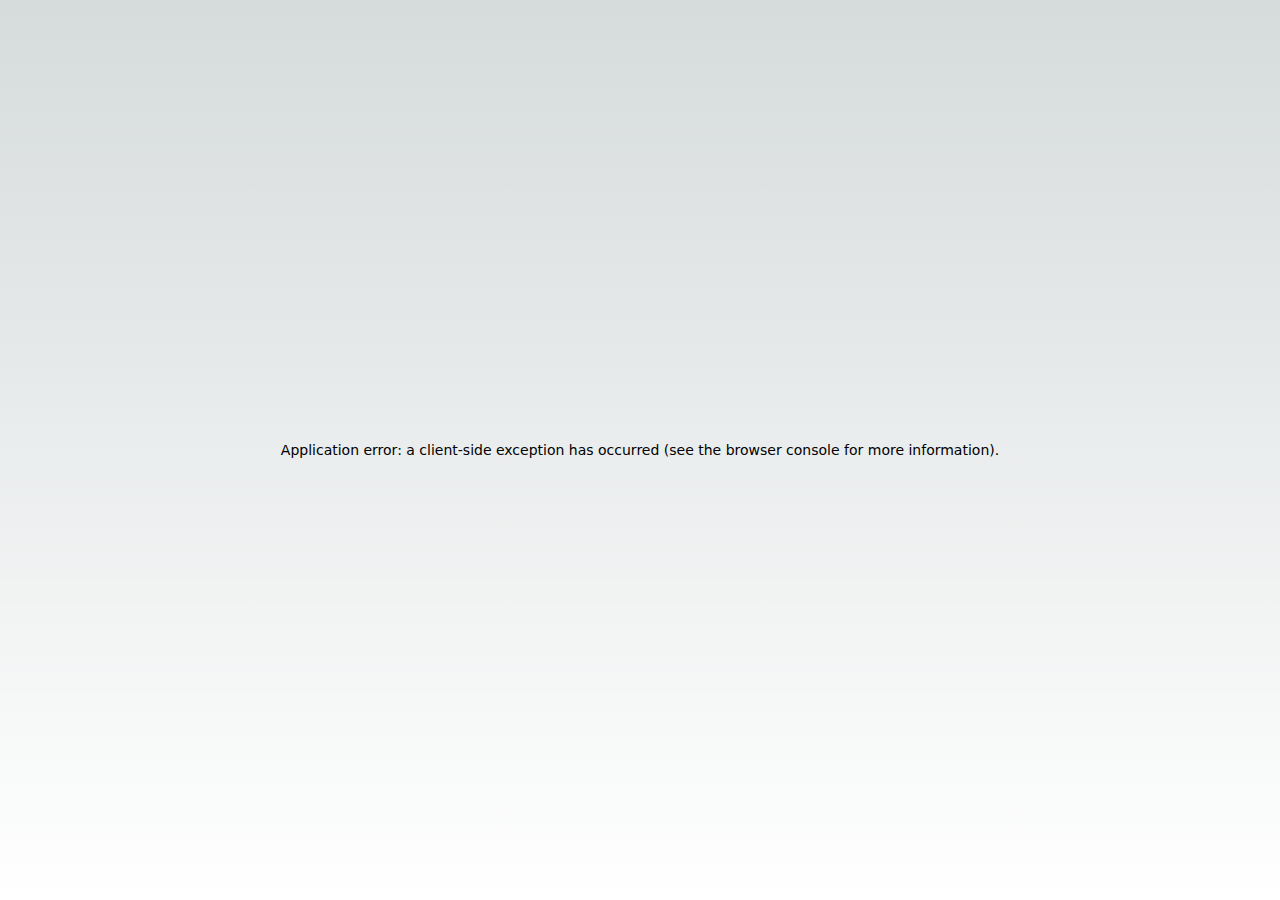
<file: index.html>
<!DOCTYPE html><html lang="en"><head><meta charSet="utf-8"/><meta name="viewport" content="width=device-width, initial-scale=1"/><link rel="preload" href="/_next/static/media/c9a5bc6a7c948fb0-s.p.woff2" as="font" crossorigin="" type="font/woff2"/><link rel="stylesheet" href="/_next/static/css/35e1e2589accf2ce.css" data-precedence="next"/><link rel="preload" as="script" fetchPriority="low" href="/_next/static/chunks/webpack-063a0dffec873b1b.js"/><script src="/_next/static/chunks/fd9d1056-ad73cf74b6ee4fd5.js" async=""></script><script src="/_next/static/chunks/23-8ed2d21169528521.js" async=""></script><script src="/_next/static/chunks/main-app-29b71633abe8e8b6.js" async=""></script><script src="/_next/static/chunks/aaea2bcf-8c52dc427aa76435.js" async=""></script><script src="/_next/static/chunks/9c8663ec-b3d1c6fb965fba57.js" async=""></script><script src="/_next/static/chunks/0497fc7d-e77a326cdd9d89ea.js" async=""></script><script src="/_next/static/chunks/854fec37-ecda2f3537c356e7.js" async=""></script><script src="/_next/static/chunks/995-a4fec76543b7dbb8.js" async=""></script><script src="/_next/static/chunks/967-7b8c956d6be0be42.js" async=""></script><script src="/_next/static/chunks/268-ccaa030f306559b4.js" async=""></script><script src="/_next/static/chunks/app/page-8cd03c579ffd55fb.js" async=""></script><script src="/_next/static/chunks/614-5e7b9218a6269600.js" async=""></script><script src="/_next/static/chunks/app/layout-f5a8f998711c5e38.js" async=""></script><link rel="preload" href="/_next/static/css/5d973d2cfb4fa6a5.css" as="style"/><link rel="icon" href="/favicon.ico" type="image/x-icon" sizes="256x256"/><meta name="next-size-adjust"/><script src="/_next/static/chunks/polyfills-78c92fac7aa8fdd8.js" noModule=""></script></head><body class="__className_aaf875"><script src="/_next/static/chunks/webpack-063a0dffec873b1b.js" async=""></script><script>(self.__next_f=self.__next_f||[]).push([0]);self.__next_f.push([2,null])</script><script>self.__next_f.push([1,"1:HL[\"/_next/static/media/c9a5bc6a7c948fb0-s.p.woff2\",\"font\",{\"crossOrigin\":\"\",\"type\":\"font/woff2\"}]\n2:HL[\"/_next/static/css/35e1e2589accf2ce.css\",\"style\"]\n3:HL[\"/_next/static/css/5d973d2cfb4fa6a5.css\",\"style\"]\n"])</script><script>self.__next_f.push([1,"4:I[95751,[],\"\"]\n6:I[66513,[],\"ClientPageRoot\"]\n7:I[18797,[\"218\",\"static/chunks/aaea2bcf-8c52dc427aa76435.js\",\"44\",\"static/chunks/9c8663ec-b3d1c6fb965fba57.js\",\"912\",\"static/chunks/0497fc7d-e77a326cdd9d89ea.js\",\"644\",\"static/chunks/854fec37-ecda2f3537c356e7.js\",\"995\",\"static/chunks/995-a4fec76543b7dbb8.js\",\"967\",\"static/chunks/967-7b8c956d6be0be42.js\",\"268\",\"static/chunks/268-ccaa030f306559b4.js\",\"931\",\"static/chunks/app/page-8cd03c579ffd55fb.js\"],\"default\"]\n8:I[84949,[\"218\",\"static/chunks/aaea2bcf-8c52dc427aa76435.js\",\"44\",\"static/chunks/9c8663ec-b3d1c6fb965fba57.js\",\"912\",\"static/chunks/0497fc7d-e77a326cdd9d89ea.js\",\"644\",\"static/chunks/854fec37-ecda2f3537c356e7.js\",\"995\",\"static/chunks/995-a4fec76543b7dbb8.js\",\"614\",\"static/chunks/614-5e7b9218a6269600.js\",\"268\",\"static/chunks/268-ccaa030f306559b4.js\",\"185\",\"static/chunks/app/layout-f5a8f998711c5e38.js\"],\"default\"]\n9:I[39275,[],\"\"]\na:I[61343,[],\"\"]\nd:I[76130,[],\"\"]\nb:{}\ne:[]\n"])</script><script>self.__next_f.push([1,"0:[[[\"$\",\"link\",\"0\",{\"rel\":\"stylesheet\",\"href\":\"/_next/static/css/35e1e2589accf2ce.css\",\"precedence\":\"next\",\"crossOrigin\":\"$undefined\"}]],[\"$\",\"$L4\",null,{\"buildId\":\"o_DzWym18g0J0ZjPTb0tN\",\"assetPrefix\":\"\",\"initialCanonicalUrl\":\"/\",\"initialTree\":[\"\",{\"children\":[\"__PAGE__\",{}]},\"$undefined\",\"$undefined\",true],\"initialSeedData\":[\"\",{\"children\":[\"__PAGE__\",{},[[\"$L5\",[\"$\",\"$L6\",null,{\"props\":{\"params\":{},\"searchParams\":{}},\"Component\":\"$7\"}]],null],null]},[[\"$\",\"$L8\",null,{\"children\":[\"$\",\"$L9\",null,{\"parallelRouterKey\":\"children\",\"segmentPath\":[\"children\"],\"error\":\"$undefined\",\"errorStyles\":\"$undefined\",\"errorScripts\":\"$undefined\",\"template\":[\"$\",\"$La\",null,{}],\"templateStyles\":\"$undefined\",\"templateScripts\":\"$undefined\",\"notFound\":[[\"$\",\"title\",null,{\"children\":\"404: This page could not be found.\"}],[\"$\",\"div\",null,{\"style\":{\"fontFamily\":\"system-ui,\\\"Segoe UI\\\",Roboto,Helvetica,Arial,sans-serif,\\\"Apple Color Emoji\\\",\\\"Segoe UI Emoji\\\"\",\"height\":\"100vh\",\"textAlign\":\"center\",\"display\":\"flex\",\"flexDirection\":\"column\",\"alignItems\":\"center\",\"justifyContent\":\"center\"},\"children\":[\"$\",\"div\",null,{\"children\":[[\"$\",\"style\",null,{\"dangerouslySetInnerHTML\":{\"__html\":\"body{color:#000;background:#fff;margin:0}.next-error-h1{border-right:1px solid rgba(0,0,0,.3)}@media (prefers-color-scheme:dark){body{color:#fff;background:#000}.next-error-h1{border-right:1px solid rgba(255,255,255,.3)}}\"}}],[\"$\",\"h1\",null,{\"className\":\"next-error-h1\",\"style\":{\"display\":\"inline-block\",\"margin\":\"0 20px 0 0\",\"padding\":\"0 23px 0 0\",\"fontSize\":24,\"fontWeight\":500,\"verticalAlign\":\"top\",\"lineHeight\":\"49px\"},\"children\":\"404\"}],[\"$\",\"div\",null,{\"style\":{\"display\":\"inline-block\"},\"children\":[\"$\",\"h2\",null,{\"style\":{\"fontSize\":14,\"fontWeight\":400,\"lineHeight\":\"49px\",\"margin\":0},\"children\":\"This page could not be found.\"}]}]]}]}]],\"notFoundStyles\":[],\"styles\":[[\"$\",\"link\",\"0\",{\"rel\":\"stylesheet\",\"href\":\"/_next/static/css/5d973d2cfb4fa6a5.css\",\"precedence\":\"next\",\"crossOrigin\":\"$undefined\"}]]}],\"params\":\"$b\"}],null],null],\"couldBeIntercepted\":false,\"initialHead\":[false,\"$Lc\"],\"globalErrorComponent\":\"$d\",\"missingSlots\":\"$We\"}]]\n"])</script><script>self.__next_f.push([1,"c:[[\"$\",\"meta\",\"0\",{\"name\":\"viewport\",\"content\":\"width=device-width, initial-scale=1\"}],[\"$\",\"meta\",\"1\",{\"charSet\":\"utf-8\"}],[\"$\",\"link\",\"2\",{\"rel\":\"icon\",\"href\":\"/favicon.ico\",\"type\":\"image/x-icon\",\"sizes\":\"256x256\"}],[\"$\",\"meta\",\"3\",{\"name\":\"next-size-adjust\"}]]\n5:null\n"])</script></body></html>
</file>
<file: _next/static/css/35e1e2589accf2ce.css>
@import url("https://fonts.googleapis.com/css2?family=Manrope:wght@400;500;600&display=swap");#near-wallet-selector-modal{--backdrop-bg:#26262630;--heading-color:#222;--text-color:#676767;--sidebar-border-color:#ededed;--selected-wallet-bg:#4f7cd1;--selected-wallet-bg-hover:transparent;--wallet-option-border-color:#a7a7a730;--wallet-option-bg-hover:#6494ee3d;--wallet-option-outline-color:#6494ee;--content-bg:#fafafa;--change-path-bg:#ededed;--home-button-bg:#ededed;--confirm-button-bg:#5f8afa;--confirm-button-bg-hover:#5aa6ff;--error:#db5555;--close-button-bg-color:#ededed;--close-button-fill-icon-color:#9f9f9f;--spinner-color:#676767;--bottom-section:#ececec;--mobile-text:#3e3e3e;--connected-green:#47e586;--gradient-dark-icon:radial-gradient(297.59% 179.46% at 91.67% -25%,#aec2ea 0%,#95d1e4 100%);--get-wallet-option-bg-color:#f8f9fa;--get-wallet-option-bg-color-hover:#6494ee3d;--get-wallet-option-border-color:#c1c1c1;--get-wallet-outline-color:#6494ee;--get-wallet-option-box-shadow:0px 2px 2px rgba(17,22,24,.04);--secondary-button-bg-color:#4f7cd129;--secondary-button-border-color:#4f7cd129;--secondary-button-text-color:#4f7cd1;--what-wallet-icon-color:#fff;--deprecated-icon-bg-color:#d7e2f7;--deprecated-icon-bg-color-selected:#4f7cd1}#near-wallet-selector-modal .dark-theme{--backdrop-bg:#26262630;--heading-color:#fff;--text-color:#c1c1c1;--sidebar-border-color:#313030;--selected-wallet-bg:#4f7cd1;--selected-wallet-bg-hover:#262626cc;--wallet-option-border-color:#a7a7a730;--wallet-option-bg-hover:#4f7cd13d;--wallet-option-outline-color:#4f7cd1;--content-bg:#232323;--change-path-bg:#161616;--home-button-bg:#313030;--confirm-button-bg:#5f8afa;--confirm-button-bg-hover:#5aa6ff;--error:#db5555;--close-button-bg-color:#313030;--close-button-fill-icon-color:#c1c1c1;--spinner-color:#fff;--bottom-section:#131313;--mobile-text:#c1c1c1;--connected-green:#47e586;--gradient-dark-icon:radial-gradient(124.37% 124.37% at 91.67% -25%,#112140 0%,#262b35 100%);--get-wallet-option-bg-color:#0000001f;--get-wallet-option-bg-color-hover:#4f7cd13d;--get-wallet-option-border-color:#313030;--get-wallet-outline-color:#4f7cd1;--get-wallet-option-box-shadow:0px 2px 2px rgba(17,22,24,.04);--secondary-button-bg-color:#4f7cd129;--secondary-button-border-color:#4f7cd1;--secondary-button-text-color:#fff;--what-wallet-icon-color:#568ffc;--deprecated-icon-bg-color:#2f394e;--deprecated-icon-bg-color-selected:#4f7cd1}@media (prefers-color-scheme:dark){#near-wallet-selector-modal{--backdrop-bg:#26262630;--heading-color:#fff;--text-color:#c1c1c1;--sidebar-border-color:#313030;--selected-wallet-bg:#4f7cd1;--selected-wallet-bg-hover:#262626cc;--wallet-option-border-color:#a7a7a730;--wallet-option-bg-hover:#4f7cd13d;--wallet-option-outline-color:#4f7cd1;--content-bg:#232323;--change-path-bg:#161616;--home-button-bg:#313030;--confirm-button-bg:#5f8afa;--confirm-button-bg-hover:#5aa6ff;--error:#db5555;--close-button-bg-color:#313030;--close-button-fill-icon-color:#c1c1c1;--spinner-color:#fff;--bottom-section:#131313;--mobile-text:#c1c1c1;--connected-green:#47e586;--gradient-dark-icon:radial-gradient(124.37% 124.37% at 91.67% -25%,#112140 0%,#262b35 100%);--get-wallet-option-bg-color:#0000001f;--get-wallet-option-bg-color-hover:#4f7cd13d;--get-wallet-option-border-color:#313030;--get-wallet-outline-color:#4f7cd1;--get-wallet-option-box-shadow:0px 2px 2px rgba(17,22,24,.04);--secondary-button-bg-color:#4f7cd129;--secondary-button-border-color:#4f7cd1;--secondary-button-text-color:#fff;--what-wallet-icon-color:#568ffc;--deprecated-icon-bg-color:#2f394e;--deprecated-icon-bg-color-selected:#4f7cd1}}.nws-modal-wrapper{position:fixed;top:0;bottom:0;left:0;right:0;opacity:0;visibility:hidden;color:var(--wallet-selector-text-color,var(--text-color));font-family:Manrope,sans-serif;font-weight:500;z-index:80;display:flex;justify-content:center;align-items:center}.nws-modal-wrapper .nws-modal-overlay{background:var(--wallet-selector-backdrop-bg,var(--backdrop-bg));height:100%;width:100%;position:absolute}.nws-modal-wrapper .nws-modal{background:var(--wallet-selector-content-bg,var(--content-bg));width:100%;max-width:812px;height:555px;border-radius:16px;position:absolute;left:50%;transform:translate(-50%);transition:visibility 0s linear 0s,opacity .25s 0s,transform .25s;background-color:var(--wallet-selector-content-bg,var(--content-bg));overflow-y:auto;font-size:16px;line-height:1.6;overflow:hidden;display:inline-flex}.nws-modal-wrapper .nws-modal *{box-sizing:border-box}.nws-modal-wrapper .nws-modal button{padding:.5em 1em;cursor:pointer;border:none}.nws-modal-wrapper .nws-modal .modal-left{width:35%;border-right:1px solid var(--wallet-selector-sidebar-border-color,var(--sidebar-border-color));padding:32px 24px;height:100%;overflow:auto}.nws-modal-wrapper .nws-modal .modal-left .modal-left-title h2{margin-top:0;margin-bottom:20px;font-size:18px;font-weight:700;color:var(--wallet-selector-heading-color,var(--heading-color))}.nws-modal-wrapper .nws-modal .modal-left::-webkit-scrollbar{width:10px}.nws-modal-wrapper .nws-modal .wallet-options-wrapper{margin-bottom:20px}.nws-modal-wrapper .nws-modal .wallet-options-wrapper .description{margin-top:0;margin-bottom:0}.nws-modal-wrapper .nws-modal .wallet-options-wrapper .options-list{margin:0;list-style-type:none;padding:0;display:grid;grid-template-columns:repeat(auto-fit,minmax(150px,1fr));grid-gap:10px;gap:10px}.single-wallet{display:flex;flex-wrap:nowrap;flex-direction:row;align-content:center;align-items:center;justify-content:space-between;width:100%;column-gap:24px;padding:12px;cursor:pointer}.single-wallet:focus-within{outline:var(--wallet-option-outline-color) solid 2px}.single-wallet .icon{height:48px;width:auto}.single-wallet .icon img{width:100%;height:auto;max-width:48px}.single-wallet .content{width:50%}.single-wallet .content .name{line-height:24px;color:#fff}.single-wallet .content .description,.single-wallet .content .name{font-family:inherit;font-style:normal;font-weight:700;font-size:14px}.single-wallet .content .description{line-height:150%}.single-wallet .button-get{margin-left:auto;margin-right:0}.nws-modal-wrapper .nws-modal .wallet-options-wrapper .options-list .single-wallet.sidebar{border-radius:8px;justify-content:flex-start;column-gap:12px;cursor:pointer}.nws-modal-wrapper .nws-modal .wallet-options-wrapper .options-list .single-wallet.sidebar:hover{background-color:var(--wallet-selector-wallet-option-bg-hover,var(--wallet-option-bg-hover))}.nws-modal-wrapper .nws-modal .wallet-options-wrapper .options-list .single-wallet.sidebar.selected-wallet{padding:12px;background-color:var(--wallet-selector-selected-wallet-bg,var(--selected-wallet-bg));outline:none}.nws-modal-wrapper .nws-modal .wallet-options-wrapper .options-list .single-wallet.sidebar.selected-wallet .content .title{color:#fff}.nws-modal-wrapper .nws-modal .wallet-options-wrapper .options-list .single-wallet.sidebar.deprecated-wallet .icon,.nws-modal-wrapper .nws-modal .wallet-options-wrapper .options-list .single-wallet.sidebar.deprecated-wallet .title{opacity:.4}.nws-modal-wrapper .nws-modal .wallet-options-wrapper .options-list .single-wallet.sidebar.deprecated-wallet{position:relative}.nws-modal-wrapper .nws-modal .wallet-options-wrapper .options-list .single-wallet.sidebar .warning-triangle{display:flex;position:absolute;top:2px;left:42px;background:var(--content-bg);border-top-left-radius:63px;border-bottom-left-radius:10px}.nws-modal-wrapper .nws-modal .wallet-options-wrapper .options-list .single-wallet.sidebar:hover .warning-triangle{background-color:var(--deprecated-icon-bg-color)}.nws-modal-wrapper .nws-modal .wallet-options-wrapper .options-list .single-wallet.selected-wallet.sidebar .warning-triangle{background-color:var(--deprecated-icon-bg-color-selected)}.nws-modal-wrapper .nws-modal .wallet-options-wrapper .options-list .single-wallet.sidebar .icon{width:40px;height:40px;background-color:#fff;padding:5px;border-radius:5px;position:relative}.nws-modal-wrapper .nws-modal .wallet-options-wrapper .options-list .single-wallet.sidebar.connected-wallet .icon:before{content:"";display:block;width:10px;height:10px;background-color:var(--connected-green);border-radius:50%;position:absolute;top:-8px;right:-8px;border:3px solid var(--wallet-selector-content-bg,var(--content-bg))}.nws-modal-wrapper .nws-modal .wallet-options-wrapper .options-list .single-wallet.sidebar.selected-wallet.connected-wallet .icon:before{border:3px solid var(--wallet-selector-selected-wallet-bg,var(--selected-wallet-bg))}.nws-modal-wrapper .nws-modal .wallet-options-wrapper .options-list .single-wallet.sidebar .content{height:32px;width:auto}.nws-modal-wrapper .nws-modal .wallet-options-wrapper .options-list .single-wallet.sidebar .content .title{font-style:normal;font-weight:500;font-size:14px;line-height:32px;align-items:center;color:var(--wallet-selector-heading-color,var(--heading-color));margin-left:10px}.nws-modal-wrapper .nws-modal .wallet-options-wrapper .options-list .single-wallet.sidebar .content .description{display:none}.nws-modal-wrapper .nws-modal .modal-right{width:65%;padding:32px;overflow:auto}.nws-modal-wrapper .nws-modal .modal-right::-webkit-scrollbar{width:10px}.nws-modal-wrapper .nws-modal .connecting-wrapper,.nws-modal-wrapper .nws-modal .switch-network-message-wrapper,.nws-modal-wrapper .nws-modal .wallet-home-wrapper .get-wallet-wrapper,.nws-modal-wrapper .nws-modal .wallet-home-wrapper .wallet-info-wrapper,.nws-modal-wrapper .nws-modal .wallet-not-installed-wrapper{margin-top:91px;padding:0 28px}.nws-modal-wrapper .nws-modal .connecting-wrapper-err{margin-top:45px;padding:0 28px}.nws-modal-wrapper .nws-modal .wallet-home-wrapper .get-wallet-wrapper{margin:20px 0 0;padding:0;display:grid;grid-template-columns:repeat(auto-fit,minmax(110px,1fr));grid-gap:10px;gap:10px}.nws-modal-wrapper .nws-modal .modal-right .wallet-what{display:flex;align-content:center;flex-direction:row;align-items:flex-start;width:100%;gap:32px;justify-content:flex-start;flex-wrap:nowrap}.nws-modal-wrapper .nws-modal .modal-right .wallet-what+.wallet-what{margin-top:50px}.nws-modal-wrapper .nws-modal .modal-right .wallet-what .icon-side{width:56px;height:56px;padding:8px;background:var(--gradient-dark-icon);border-radius:12px;color:var(--what-wallet-icon-color)}.nws-modal-wrapper .nws-modal .modal-right .wallet-what .icon-side svg{opacity:.7}.nws-modal-wrapper .nws-modal .modal-right .wallet-what .content-side{width:100%}.nws-modal-wrapper .nws-modal .modal-right .wallet-what .content-side h3{margin:0 auto 8px 0;font-family:inherit;font-style:normal;font-weight:700;font-size:16px;line-height:24px;color:var(--wallet-selector-text-color,var(--heading-color))}.nws-modal-wrapper .nws-modal .modal-right .wallet-what .content-side p{margin:0;font-family:inherit;font-style:normal;font-weight:400;font-size:14px;line-height:150%;word-break:break-word}.nws-modal-wrapper .nws-modal .modal-right .nws-modal-header h3.middleTitle{text-align:center;margin:4px auto;font-size:18px;color:var(--wallet-selector-heading-color,var(--heading-color))}.nws-modal-wrapper .nws-modal .modal-right .nws-modal-body.get-wallet-body{padding-left:32px;padding-right:0;row-gap:16px;margin-top:64px}.nws-modal-wrapper .nws-modal .nws-modal-body button.middleButton{background-color:var(--wallet-selector-selected-wallet-bg,var(--selected-wallet-bg));font:inherit;border-radius:4px;color:#fff;font-weight:700;font-size:14px;line-height:24px;border-color:var(--wallet-selector-selected-wallet-bg,var(--selected-wallet-bg));display:block;margin:25px auto 12px;border:.1em solid var(--wallet-selector-selected-wallet-bg,var(--selected-wallet-bg))}.nws-modal-wrapper .nws-modal .nws-modal-body button.get-wallet{margin:4px 0;background-color:var(--wallet-selector-home-button-bg,var(--home-button-bg));border-radius:4px;padding:8px 24px;border-width:0;font-style:normal;font-weight:700;font-size:14px;line-height:24px;font-family:inherit;color:#6494ee}.nws-modal-wrapper .nws-modal .nws-modal-header{width:100%;display:flex;flex:1 1;align-items:flex-start;justify-content:flex-start}.nws-modal-wrapper .nws-modal .nws-modal-header .close-button{display:flex;justify-content:center;align-items:center;border:0;cursor:pointer;height:32px;width:32px;padding:0;background-color:var(--wallet-selector-close-button-bg-color,var(--close-button-bg-color));border-radius:50px}.nws-modal-wrapper .nws-modal .nws-modal-header .close-button svg{fill:var(--wallet-selector-close-button-fill-icon-color,var(--close-button-fill-icon-color))}.nws-modal-wrapper .nws-modal .back-button{background:transparent;width:32px;height:32px;border-radius:50%;display:block;border:none;padding:4px}.nws-modal-wrapper .nws-modal .nws-modal-header-wrapper{display:flex;align-items:center}.nws-modal-wrapper .nws-modal .nws-modal-header .close-button:active{background:transparent}.nws-modal-wrapper .nws-modal .nws-modal-header .close-button svg{pointer-events:none}.nws-modal-wrapper .nws-modal .nws-modal-header h2{margin-top:0;margin-bottom:20px;font-size:18px;font-weight:700;color:var(--wallet-selector-heading-color,var(--heading-color))}.nws-modal-wrapper .nws-modal .action-buttons{display:flex;justify-content:space-between;align-items:center}.nws-modal-wrapper .nws-modal .lang-selector-wrapper{position:absolute;bottom:15px;right:50px;display:none}.nws-modal-wrapper .nws-modal .lang-selector{-webkit-appearance:none;-moz-appearance:none;appearance:none;background:url("[data-uri]") 5px /20px 20px no-repeat transparent;border:0;cursor:pointer;font-size:16px;height:32px;outline:none;padding-right:54px;position:relative;-webkit-user-select:none;-moz-user-select:none;user-select:none;width:54px;z-index:1;text-indent:54px}.nws-modal-wrapper .nws-modal .lang-selector-wrapper:after{content:"";border-color:#72727a;border-style:solid;border-width:2px 2px 0 0;display:inline-block;position:absolute;right:10px;top:calc(50% - 10px);transform:rotate(135deg) translateY(-50%);height:7px;width:7px}.nws-modal-wrapper .nws-modal .switch-network-message-wrapper .content .network-id{color:var(--wallet-selector-selected-wallet-bg,var(--selected-wallet-bg))}.nws-modal-wrapper .nws-modal .derivation-path-wrapper{padding:0 26px}.nws-modal-wrapper .nws-modal .derivation-path-wrapper .enter-derivation-path .ledger-image{display:flex;justify-content:center;margin-top:53px;margin-bottom:40px}.nws-modal-wrapper .nws-modal .derivation-path-wrapper .enter-derivation-path .ledger-description{font-size:14px;text-align:center}.nws-modal-wrapper .nws-modal .derivation-path-wrapper .enter-derivation-path .ledger-description p{margin:14px 0}.nws-modal-wrapper .nws-modal .derivation-path-wrapper .enter-derivation-path .ledger-description .specify-path{color:var(--wallet-selector-selected-wallet-bg,var(--selected-wallet-bg));cursor:pointer}.nws-modal-wrapper .nws-modal .derivation-path-wrapper .derivation-path-list{display:flex;justify-content:center;flex-direction:column;margin-bottom:16px}.nws-modal-wrapper .specify-path-wrapper .change-path-wrapper{display:flex;justify-content:center;margin-top:91px}.nws-modal-wrapper .specify-path-wrapper .change-path-wrapper .display-path{background:var(--home-button-bg);color:#606060;padding:16px;border-radius:8px;letter-spacing:1px;font-weight:700}.nws-modal-wrapper .specify-path-wrapper .change-path-wrapper .change-path{background:var(--change-path-bg);display:flex;justify-content:space-between;align-items:center;margin-left:10px;width:63px;padding:0 5px;border-radius:8px}.nws-modal-wrapper .specify-path-wrapper .change-path-wrapper .change-path .path-value{width:100%;text-align:center;font-weight:700}.nws-modal-wrapper .nws-modal .specify-path-wrapper p{margin:14px}.nws-modal-wrapper .nws-modal .specify-path-wrapper .path-description{font-size:14px;margin-top:24px;text-align:center}.nws-modal-wrapper .nws-modal .specify-path-wrapper .what-link{font-size:14px;text-align:center;color:var(--selected-wallet-bg);cursor:pointer}.nws-modal-wrapper .nws-modal .specify-path-wrapper .what-link a{text-decoration:none;color:var(--selected-wallet-bg);font-size:14px}.nws-modal-wrapper .specify-path-wrapper .change-path-wrapper .change-path .buttons-wrapper{display:flex;flex-direction:column}.nws-modal-wrapper .specify-path-wrapper .change-path-wrapper .change-path .buttons-wrapper button{padding:0;width:23px;background-color:var(--home-button-bg);border:none}.nws-modal-wrapper .nws-modal .no-accounts-found-wrapper{margin-top:50px;font-size:14px}.nws-modal-wrapper .nws-modal .enter-custom-account{margin-top:20px}.nws-modal-wrapper .nws-modal .enter-custom-account p{text-align:center;font-size:14px}.nws-modal-wrapper .nws-modal .enter-custom-account .input-wrapper{display:flex;justify-content:center;margin-top:90px}.nws-modal-wrapper .nws-modal .enter-custom-account .input-wrapper input{text-align:center;color:var(--wallet-selector-heading-color,var(--heading-color));border:1px solid var(--confirm-button-bg-hover);padding:6px 8px;border-radius:50px}.nws-modal-wrapper .nws-modal .choose-ledger-account-form-wrapper p{font-size:14px;text-align:center;margin-top:20px}.nws-modal-wrapper .nws-modal .choose-ledger-account-form-wrapper .button-wrapper{display:flex;justify-content:center}.nws-modal-wrapper .nws-modal .choose-ledger-account-form-wrapper .button-wrapper button{color:var(--selected-wallet-bg);font-weight:600;background-color:transparent;border-radius:20px;font-size:14px;border:1px solid var(--selected-wallet-bg);width:78px;padding:6px 8px}.nws-modal-wrapper .nws-modal .choose-ledger-account-form-wrapper .form{margin-top:96px}.nws-modal-wrapper .nws-modal .choose-ledger-account-form-wrapper .nws-form-control{display:flex;flex-direction:column;margin-bottom:16px;padding:10px;color:var(--text-color)}.nws-modal-wrapper .nws-modal .choose-ledger-account-form-wrapper .nws-form-control .account{border-bottom:1px solid var(--sidebar-border-color);padding:16px 0;color:var(--wallet-selector-heading-color,var(--heading-color))}.nws-modal-wrapper .nws-modal .choose-ledger-account-form-wrapper .nws-form-control .account input[type=checkbox]{width:25px;transform:scale(1.7);padding:10px}.nws-modal-wrapper .nws-modal .choose-ledger-account-form-wrapper .nws-form-control label{color:inherit}.nws-modal-wrapper .nws-modal .choose-ledger-account-form-wrapper .action-buttons{justify-content:flex-end}.nws-modal-wrapper .nws-modal .overview-wrapper p{font-size:14px;text-align:center}.nws-modal-wrapper .nws-modal .overview-wrapper .accounts{margin-top:96px}.nws-modal-wrapper .nws-modal .overview-wrapper .account{border-bottom:1px solid var(--sidebar-border-color);padding:16px 0;color:var(--wallet-selector-heading-color,var(--heading-color))}.nws-modal-wrapper .nws-modal .connecting-wrapper .content{display:flex;flex-direction:column;align-items:center}.nws-modal-wrapper .wallet-not-installed-wrapper .refresh-link{color:#5f8afa;cursor:pointer}.nws-modal-wrapper .wallet-not-installed-wrapper .wallet-data{display:flex;align-items:center}.nws-modal-wrapper .wallet-not-installed-wrapper .wallet-data p{margin:0 0 0 10px}.nws-modal-wrapper .wallet-not-installed-wrapper p{margin:16px 0}.nws-modal-wrapper .wallet-not-installed-wrapper .wallet-data .wallet-icon-box{width:40px;height:40px}.nws-modal-wrapper .wallet-not-installed-wrapper .wallet-data .wallet-icon-box img{width:100%;height:auto}.open{opacity:1;visibility:visible;transition:visibility 0s linear 0s,opacity .25s 0s}.nws-modal-wrapper .spinner{margin-right:10px;--size:160px;--border:6px;width:var(--size);height:var(--size);border-radius:50%;position:relative;display:flex;align-items:center;justify-content:center}.nws-modal-wrapper .spinner .icon{width:calc(var(--size) / 1.2);height:calc(var(--size) / 1.2);border:1px solid rgba(0,0,0,.05);border-radius:50%;box-shadow:0 10px 20px 0 rgba(0,0,0,.05)}.nws-modal-wrapper .spinner img{width:100%;height:auto}@keyframes spin{to{transform:rotate(1turn)}}@media (max-width:600px){.nws-modal-wrapper .nws-modal-wrapper .nws-modal{width:250px}.nws-modal-wrapper .nws-modal-wrapper .nws-modal .derivation-path-wrapper .derivation-path-list input{max-width:140px}.nws-modal-wrapper .nws-modal-wrapper .nws-modal .choose-ledger-account-form-wrapper .nws-form-control{flex-direction:column}.nws-modal-wrapper .nws-modal-wrapper .nws-modal .choose-ledger-account-form-wrapper .nws-form-control select{text-align:center}.nws-modal-wrapper .nws-modal .wallet-home-wrapper .get-wallet-wrapper{grid-template-columns:repeat(auto-fit,minmax(150px,1fr))}}.nws-modal-wrapper .nws-modal-wrapper.dark-theme .spinner .icon{box-shadow:0 10px 20px 0 hsla(0,0%,100%,.05)}@media (prefers-color-scheme:dark){.nws-modal-wrapper .spinner .icon{box-shadow:0 10px 20px 0 hsla(0,0%,100%,.05)}}@keyframes outAnimation{0%{opacity:1}to{opacity:0;visibility:hidden}}.connecting-wrapper{display:flex;flex-direction:column;flex-wrap:nowrap;align-items:center;justify-content:flex-start}.connecting-wrapper .content .icon{width:80px;height:80px;background-color:#fff;border-radius:10px;padding:10px;position:relative}.connecting-wrapper .content .icon .green-dot{position:absolute;width:30px;height:30px;background-color:var(--connected-green);top:-10px;right:-10px;border-radius:50%;border:5px solid var(--wallet-selector-content-bg,var(--content-bg))}.connecting-wrapper .content .icon img{width:100%;height:auto}.connecting-wrapper .content h3{margin:16px 0}.connecting-wrapper .content .connecting-name{font-style:normal;font-weight:700;font-size:16px;line-height:24px;display:flex;align-items:center;text-align:center;color:var(--wallet-selector-heading-color,var(--heading-color))}.connecting-wrapper .content .connecting-message{font-size:14px;margin-top:16px}.connecting-wrapper .content .connecting-details{font-style:normal;font-weight:500;font-size:14px;line-height:24px;display:flex;align-items:center;margin-top:40px}.connecting-wrapper .content .connecting-details span{color:var(--wallet-selector-selected-wallet-bg,var(--selected-wallet-bg))}.connecting-wrapper .content .connecting-details .spinner{width:25px;height:auto;animation:spinner 2s linear infinite}@keyframes spinner{0%{transform:rotate(0deg)}to{transform:rotate(1turn)}}.nws-modal-wrapper .nws-modal .nws-modal-body .alert-message .connection button{padding:10px 24px;gap:8px;background:var(--secondary-button-bg-color);border:1px solid var(--secondary-button-border-color);border-radius:4px;font-style:normal;font-weight:700;font-size:14px;line-height:24px;color:var(--secondary-button-text-color)}.nws-modal-wrapper .nws-modal .nws-modal-body .alert-message .connection .error-wrapper{flex-direction:column}.nws-modal-wrapper .nws-modal .nws-modal-body .alert-message .connection .error,.nws-modal-wrapper .nws-modal .nws-modal-body .alert-message .connection .error-wrapper{vertical-align:middle;align-items:center;display:flex;flex-wrap:nowrap;justify-content:center;column-gap:12px;font-style:normal;font-weight:500;font-size:14px;line-height:150%;text-align:center}.nws-modal-wrapper .nws-modal .nws-modal-body .alert-message .connection .error{color:#ce5a6f;flex-direction:row}.nws-modal-wrapper .nws-modal .nws-modal-body .alert-message .connection .error-wrapper .error svg{color:var(--wallet-selector-content-bg,var(--content-bg))}.nws-modal-wrapper .nws-modal .nws-modal-body .alert-message .connection .error-wrapper p{word-break:break-word;display:-webkit-box;-webkit-line-clamp:5;-webkit-box-orient:vertical;overflow:hidden;margin:14px 0}.nws-modal-wrapper .nws-modal .nws-modal-body .alert-message .connection .success{color:#4fd98f}.nws-modal-wrapper .nws-modal .connecting-wrapper .content{padding:25px}.connecting-wrapper .content .connecting-details{margin-top:20px}.connecting-wrapper .wallet-connected-success{display:flex;align-items:center}.connecting-wrapper .wallet-connected-success svg{color:var(--content-bg)}.connecting-wrapper .wallet-connected-success span{font-size:14px;margin-left:10px;color:var(--wallet-selector-connected-green,var(--connected-green))}.single-wallet-get{display:flex;flex-wrap:wrap;flex-direction:column;align-items:center;justify-content:space-between;width:100%;flex-grow:1;padding:14px;height:100%;align-content:center;border:1px solid var(--get-wallet-option-border-color);box-shadow:var(--get-wallet-option-box-shadow);border-radius:8px;position:relative;background-color:var(--get-wallet-option-bg-color);cursor:pointer;margin:0 auto auto}.single-wallet-get:hover{background:var(--get-wallet-option-bg-color-hover)}.single-wallet-get:focus-within{outline:var(--get-wallet-outline-color) solid 2px}.single-wallet-get .icon{min-width:32px;max-height:32px;margin-bottom:8px;width:32px;height:32px;background-color:#fff;padding:5px;border-radius:5px;position:relative}.single-wallet-get .icon img{width:100%;height:auto;max-width:48px}.single-wallet-get .title{font-family:inherit;font-style:normal;font-weight:500;font-size:14px;line-height:24px;align-items:center;color:var(--heading-color);text-align:center}.single-wallet-get .type{font-weight:400;font-size:10px;line-height:12px;margin-top:0;color:var(--text-color);text-align:center}.single-wallet-get .small-icon{position:absolute;top:8px;right:8px}.single-wallet-get .small-icon svg{color:#4c5155}.single-wallet-get:hover .small-icon svg{color:#4f7cd1}.single-wallet-get .description{font-family:inherit;font-style:normal;font-weight:400;font-size:14px;line-height:150%;align-items:center}.single-wallet-get .button-get{margin-left:auto;margin-right:0}.connected-flag{color:var(--connected-green);border:1px solid var(--connected-green);border-radius:50px;padding:3px 10px;display:flex;align-items:center}.connected-flag:before{content:"";display:block;width:10px;height:10px;border-radius:50%;background-color:var(--connected-green);margin-right:5px}.scan-qr-code{display:flex;flex-direction:column;align-items:center;justify-content:space-between;height:100%}.scan-qr-code .qr-code>div:first-of-type{padding:20px;margin-bottom:20px;border-radius:16px;background:#fff}.scan-qr-code .qr-code{height:calc(100% - 200px);border:1px solid var(--wallet-selector-content-bg,var(--content-bg));border-radius:4px;text-align:center;margin-top:64px}.scan-qr-code .qr-code svg{width:239px;height:239px}.scan-qr-code .qr-code .copy-btn{cursor:pointer;display:flex;align-items:center;justify-content:center;text-align:center;color:var(--selected-wallet-bg);font-size:14px}.scan-qr-code .qr-code .copy-btn svg{margin-right:5px;width:24px;height:24px}.scan-qr-code .qr-code .notification{font-size:14px}.scan-qr-code .footer{position:relative;display:flex;align-items:center;justify-content:space-between;gap:24px;padding:24px;bottom:0;font-size:14px}.scan-qr-code .footer .btn{background:var(--secondary-button-bg-color);color:var(--secondary-button-text-color);border:1px solid var(--secondary-button-border-color);border-radius:4px;font-weight:700;font-size:14px;line-height:24px;padding:8px 24px}@media (min-width:577px){.nws-modal-wrapper .nws-modal .modal-right .nws-modal-body .what-wallet-mobile{display:none}.scan-qr-code .footer{position:absolute}}@media (min-width:769px){.button-spacing{margin:90px}}@media (max-width:768px){.nws-modal-wrapper .nws-modal .wallet-home-wrapper .wallet-info-wrapper{margin-top:45px}.button-spacing{margin:45px}.nws-modal-wrapper .nws-modal .modal-left{width:40%;border-right:1px solid var(--wallet-selector-sidebar-border-color,var(--sidebar-border-color));padding:32px 16px;height:100%;max-height:70vh;overflow:auto}.nws-modal-wrapper .nws-modal .modal-right{width:60%;padding:32px 16px;overflow:auto}.nws-modal-wrapper .nws-modal .wallet-home-wrapper .wallet-info-wrapper{padding:0 0 0 10px}.nws-modal-wrapper .nws-modal .derivation-path-wrapper .enter-derivation-path .ledger-image{margin-top:30px;margin-bottom:35px}}@media (max-width:576px){.nws-modal-wrapper .nws-modal .connecting-wrapper,.nws-modal-wrapper .nws-modal .switch-network-message-wrapper,.nws-modal-wrapper .nws-modal .wallet-home-wrapper .get-wallet-wrapper,.nws-modal-wrapper .nws-modal .wallet-home-wrapper .wallet-info-wrapper,.nws-modal-wrapper .nws-modal .wallet-not-installed-wrapper{margin-top:20px}.nws-modal-wrapper .nws-modal .modal-left .modal-left-title h2{text-align:center}.nws-modal-wrapper .wallet-not-installed-wrapper>p{margin:20px 0 30px;max-width:500px}.nws-modal-wrapper .nws-modal .nws-modal-body button.get-wallet{background-color:var(--wallet-selector-home-button-bg,var(--content-bg))}.nws-modal-wrapper .nws-modal .modal-right .nws-modal-body .what-wallet-hide{display:none}.nws-modal-wrapper .nws-modal .modal-right .nws-modal-body .what-wallet-mobile p{font-size:14px;text-align:center;margin:auto}.nws-modal-wrapper .nws-modal{width:100%;display:block;overflow:auto;bottom:0;height:500px;background:var(--wallet-selector-mobile-bottom-section,var(--bottom-section));border-radius:16px 16px 0 0}.nws-modal-wrapper .nws-modal .modal-left{width:100%;background-color:var(--wallet-selector-content-bg,var(--content-bg));height:auto;padding:32px 12px}.nws-modal-wrapper .nws-modal .modal-left .nws-modal-body{display:flex;overflow:auto}.nws-modal-wrapper .nws-modal .modal-left .nws-modal-body .wallet-options-wrapper{margin:auto}.nws-modal-wrapper .nws-modal .modal-right{width:100%;background-color:var(--wallet-selector-mobile-bottom-section,var(--bottom-section))}.nws-modal-wrapper .nws-modal .connecting-wrapper .content{padding-top:0}.connecting-wrapper .content .icon .green-dot{border-color:var(--wallet-selector-mobile-bottom-section,var(--bottom-section))}.nws-modal-wrapper .nws-modal .modal-right .nws-modal-header h3.middleTitle{text-align:center;font-size:16px;margin:4px auto}.nws-modal-wrapper .nws-modal .modal-right .nws-modal-header h3.middleTitle.-open{padding-right:32px}.nws-modal-wrapper .nws-modal .modal-right .nws-modal-body .content{font-size:14px;text-align:center;color:var(--mobile-text);margin:0}.nws-modal-wrapper .nws-modal .modal-right .nws-modal-body{margin-top:10px;padding:0}.nws-modal-wrapper .nws-modal .nws-modal-body button.middleButton{margin:25px auto 12px}.nws-modal-wrapper .nws-modal .modal-header{display:block;font-size:18px;text-align:center}.nws-modal-wrapper .nws-modal .nws-modal-header .close-button{position:absolute;right:30px;top:30px}.nws-modal-wrapper .nws-modal .nws-modal-header h2{font-size:18px;text-align:center}.nws-modal-wrapper .nws-modal .wallet-options-wrapper{margin-bottom:0}.nws-modal-wrapper .nws-modal .wallet-options-wrapper .description{display:none}.nws-modal-wrapper .nws-modal .wallet-options-wrapper .options-list{display:flex;overflow:auto;padding-block:10px;grid-gap:0;gap:0}.nws-modal-wrapper .nws-modal .info{display:none;width:90px}.single-wallet{display:block;min-width:76px;max-width:76px}.single-wallet.sidebar .icon{width:56px;height:56px;margin:auto}.single-wallet.sidebar .content{width:auto}.nws-modal-wrapper .nws-modal .wallet-options-wrapper .options-list .single-wallet.sidebar .content .title{font-size:12px;line-height:16px;margin-top:10px;text-align:center;margin-left:0!important;display:-webkit-box;-webkit-line-clamp:2;-webkit-box-orient:vertical;overflow:hidden}.single-wallet.my-near-wallet,.single-wallet.wallet-connect{word-break:break-word}.single-wallet-get:hover{background-color:#4f7cd129}.nws-modal-wrapper .nws-modal .derivation-path-wrapper .enter-derivation-path .ledger-image,.nws-modal-wrapper .specify-path-wrapper .change-path-wrapper{margin-top:30px;margin-bottom:30px}.nws-modal-wrapper .nws-modal .derivation-path-wrapper .enter-derivation-path .ledger-description>p{max-width:450px;margin-left:auto;margin-right:auto}.nws-modal-wrapper ::-webkit-scrollbar{height:4px;width:4px;background:var(--backdrop-bg)}.nws-modal-wrapper ::-webkit-scrollbar-thumb:horizontal{background:var(--close-button-fill-icon-color);border-radius:10px}}.backgroundColorSet1{background-color:#333}.pathColorSet1{background-color:#9d67ef}.nonPathColorSet1{border-color:#fff}.textColorSet1{color:#000}.backgroundImg1{background-image:url(https://cheddar.farm/newFarmBackground.c6905a5e.png)}.backgroundColorSet2{background-color:#333}.pathColorSet2{background-color:gold}.nonPathColorSet2{border-color:#fff}.textColorSet2{color:#333}.backgroundImg2{background-image:url(https://ipfs.near.social/ipfs/bafkreihpddbzbioe7kctes25rr52klcs5we4pocwiwbmwldqf4acdarpcm)}.backgroundColorSet3{background-color:#20d3fc}.pathColorSet3{background-color:#f0f}.nonPathColorSet3{border-color:#60f}.textColorSet3{color:#333}.backgroundImg3{background-image:url(https://ipfs.near.social/ipfs/bafkreihpddbzbioe7kctes25rr52klcs5we4pocwiwbmwldqf4acdarpcm)}.playerBackgroundEmpty{background-image:none}.playerBackgroundElementOnTop{background-image:url(https://lh3.googleusercontent.com/d/114_RLl18MAzX035svMyvNJpE3ArfLNCF=w500)}:root{--max-width:1100px;--border-radius:12px;--font-mono:ui-monospace,Menlo,Monaco,"Cascadia Mono","Segoe UI Mono","Roboto Mono","Oxygen Mono","Ubuntu Monospace","Source Code Pro","Fira Mono","Droid Sans Mono","Courier New",monospace;--foreground-rgb:0,0,0;--background-start-rgb:214,219,220;--background-end-rgb:255,255,255;--primary-glow:conic-gradient(from 180deg at 50% 50%,#16abff33 0deg,#0885ff33 55deg,#54d6ff33 120deg,#0071ff33 160deg,transparent 360deg);--secondary-glow:radial-gradient(#fff,hsla(0,0%,100%,0));--tile-start-rgb:239,245,249;--tile-end-rgb:228,232,233;--tile-border:conic-gradient(#00000080,#00000040,#00000030,#00000020,#00000010,#00000010,#00000080);--callout-rgb:238,240,241;--callout-border-rgb:172,175,176;--card-rgb:180,185,188;--card-border-rgb:131,134,135}@media (prefers-color-scheme:dark){:root{--foreground-rgb:255,255,255;--background-start-rgb:0,0,0;--background-end-rgb:0,0,0;--primary-glow:radial-gradient(rgba(1,65,255,.4),rgba(1,65,255,0));--secondary-glow:linear-gradient(to bottom right,rgba(1,65,255,0),rgba(1,65,255,0),rgba(1,65,255,.3));--tile-start-rgb:2,13,46;--tile-end-rgb:2,5,19;--tile-border:conic-gradient(#ffffff80,#ffffff40,#ffffff30,#ffffff20,#ffffff10,#ffffff10,#ffffff80);--callout-rgb:20,20,20;--callout-border-rgb:108,108,108;--card-rgb:100,100,100;--card-border-rgb:200,200,200}}*{box-sizing:border-box;padding:0;margin:0}body,html{max-width:100vw;overflow-x:hidden;overscroll-behavior:none}body{color:rgb(var(--foreground-rgb));background:linear-gradient(to bottom,transparent,rgb(var(--background-end-rgb))) rgb(var(--background-start-rgb))}a{color:inherit;text-decoration:none}@media (prefers-color-scheme:dark){html{color-scheme:dark}}@font-face{font-family:__Inter_aaf875;font-style:normal;font-weight:100 900;font-display:swap;src:url(/_next/static/media/ec159349637c90ad-s.woff2) format("woff2");unicode-range:u+0460-052f,u+1c80-1c88,u+20b4,u+2de0-2dff,u+a640-a69f,u+fe2e-fe2f}@font-face{font-family:__Inter_aaf875;font-style:normal;font-weight:100 900;font-display:swap;src:url(/_next/static/media/513657b02c5c193f-s.woff2) format("woff2");unicode-range:u+0301,u+0400-045f,u+0490-0491,u+04b0-04b1,u+2116}@font-face{font-family:__Inter_aaf875;font-style:normal;font-weight:100 900;font-display:swap;src:url(/_next/static/media/fd4db3eb5472fc27-s.woff2) format("woff2");unicode-range:u+1f??}@font-face{font-family:__Inter_aaf875;font-style:normal;font-weight:100 900;font-display:swap;src:url(/_next/static/media/51ed15f9841b9f9d-s.woff2) format("woff2");unicode-range:u+0370-0377,u+037a-037f,u+0384-038a,u+038c,u+038e-03a1,u+03a3-03ff}@font-face{font-family:__Inter_aaf875;font-style:normal;font-weight:100 900;font-display:swap;src:url(/_next/static/media/05a31a2ca4975f99-s.woff2) format("woff2");unicode-range:u+0102-0103,u+0110-0111,u+0128-0129,u+0168-0169,u+01a0-01a1,u+01af-01b0,u+0300-0301,u+0303-0304,u+0308-0309,u+0323,u+0329,u+1ea0-1ef9,u+20ab}@font-face{font-family:__Inter_aaf875;font-style:normal;font-weight:100 900;font-display:swap;src:url(/_next/static/media/d6b16ce4a6175f26-s.woff2) format("woff2");unicode-range:u+0100-02af,u+0304,u+0308,u+0329,u+1e00-1e9f,u+1ef2-1eff,u+2020,u+20a0-20ab,u+20ad-20c0,u+2113,u+2c60-2c7f,u+a720-a7ff}@font-face{font-family:__Inter_aaf875;font-style:normal;font-weight:100 900;font-display:swap;src:url(/_next/static/media/c9a5bc6a7c948fb0-s.p.woff2) format("woff2");unicode-range:u+00??,u+0131,u+0152-0153,u+02bb-02bc,u+02c6,u+02da,u+02dc,u+0304,u+0308,u+0329,u+2000-206f,u+2074,u+20ac,u+2122,u+2191,u+2193,u+2212,u+2215,u+feff,u+fffd}@font-face{font-family:__Inter_Fallback_aaf875;src:local("Arial");ascent-override:90.49%;descent-override:22.56%;line-gap-override:0.00%;size-adjust:107.06%}.__className_aaf875{font-family:__Inter_aaf875,__Inter_Fallback_aaf875;font-style:normal}
</file>
<file: _next/static/css/5d973d2cfb4fa6a5.css>
.Gameboard_mazeRow__TqHOt{display:flex}.Gameboard_mazeCell__6CWy3{display:flex;flex:0 0 auto;width:40px;height:40px;justify-content:center;align-items:center;font-size:24px;padding:5px;position:relative;border-style:solid;border-width:1px}.Gameboard_staticIcon___vQdw{position:absolute}.Gameboard_playerCell__x0A11{pointer-events:none;width:40px;height:40px;justify-content:center;align-items:center;font-size:24px;background-color:transparent;background-repeat:no-repeat;background-position:50%;background-size:70%;position:relative;z-index:0}.Gameboard_playerMoveUp__599_X{transform:rotate(-90deg)}.Gameboard_playerMoveDown__ovp7_{transform:rotate(90deg)}.Gameboard_playerMoveLeft__WIiSE{transform:scaleX(-1)}.Gameboard_playerMoveRight___WMW6{display:block}.Gameboard_orderedListContainer___zdEU{z-index:5;position:absolute;background-color:hsla(0,0%,100%,.9);padding:10px}.GameboardContainer_publicityDecoration__fuLZh{position:relative;height:30px;z-index:0;width:100%;background:linear-gradient(180deg,#8542eb,transparent)}.GameboardContainer_headerContainer__0isLK{display:flex;background-color:#8542eb;width:100%;justify-content:space-between;padding-top:1rem}.GameboardContainer_gameContainer__6PPgq{position:relative;display:flex;flex-direction:column;align-items:center;margin:0 auto;padding:0;border:1px solid gold;font-family:Bubblegum Sans!important;background-size:cover;background-position:50%}.GameboardContainer_headerButtonsContainer__WK8gk{display:flex;justify-content:space-around;margin:.5rem 0;width:100%}.GameboardContainer_gameName__pelID{font-weight:bolder}.GameboardContainer_headerLeftPortionContainer__V9jvc{padding-left:1rem}.GameboardContainer_headerRightPortionContainer__MOwSu{display:flex;justify-content:right;min-width:200px;gap:.5rem;padding-right:.5rem}.GameboardContainer_headerCheddarIcon__odvS0{width:100px}.GameboardContainer_menuList__nwJ70{width:180px;min-width:unset!important}.GameboardContainer_balanceTitle__MqP70{margin-right:5px}.GameboardContainer_ourSocialMedia__jzvzT{position:relative;z-index:4;display:flex;flex-flow:row;align-items:center;margin:5px 15px 0}.GameboardContainer_socialMediaLinks__Il0kw{color:#222;margin:0 0 0 .1rem;width:1.5em}.GameboardContainer_socialMediaLinks__Il0kw:focus{outline-style:none;outline-color:#8542eb;box-shadow:none;outline-width:0}.GameboardContainer_balance__zyjjT{margin-right:5px}.GameboardContainer_notEnoughBalanceMsg__XqAK6{font-weight:700;margin:1rem auto .5rem;color:#f9ba37!important;text-shadow:0 0 4px #000}.GameboardContainer_mazeContainer__VRYwS{margin-bottom:10px;border-radius:5px;overflow:hidden;width:-moz-fit-content;width:fit-content;border:3px solid #8542eb}.GameboardContainer_playerActive__nwWYR{z-index:1}.GameboardContainer_debugInfo__m0kux{display:none}.GameboardContainer_gameName__pelID{display:flex;justify-content:space-around;width:100%;margin:0 auto}.GameboardContainer_header__CTChz{font-weight:bolder;margin:0 auto}.GameboardContainer_userName__eNK5j{text-overflow:ellipsis;white-space:nowrap;overflow:hidden;max-width:100%}.GameboardContainer_burguerButton___4nMy{z-index:10}.GameboardContainer_gameInfo__g2vLh{display:flex;align-items:center;justify-content:center;width:100%;margin:auto auto 10px}.GameboardContainer_score__SMYTy{flex:1 1;text-align:center}.GameboardContainer_toolbar__avVwc{display:flex;justify-content:space-between;background-color:#8542eb}.GameboardContainer_tooltip__1fqQf{position:relative;display:flex;text-align:right;align-items:right;padding:5px;gap:5px}.GameboardContainer_powerUpButton__CdbT9{color:#fff;border:none;border-radius:5px;padding:5px 10px;font-size:16px;cursor:pointer;transition:background-color .3s ease}.GameboardContainer_tooltipText__LgSTo{visibility:hidden;width:120px;background-color:#555;color:#fff;text-align:center;border-radius:6px;padding:5px;position:absolute;z-index:1;bottom:125%;left:50%;margin-left:-60px;opacity:0;transition:opacity .3s}.GameboardContainer_time__ncRW5{flex:1 1;text-align:center}.GameboardContainer_rulesButton__fIMf3{padding:5px}.GameboardContainer_hideButton__j6cbi{z-index:-1}.GameboardContainer_buyLink___ORcb{color:#ff0;text-decoration:none}.GameboardContainer_popup__AEUCK{position:absolute;background-color:#f9f9f9;border:1px solid #ccc;padding:10px;z-index:3;border-radius:5px;right:5px;min-width:300px;overflow-y:scroll;max-height:400px}.GameboardContainer_videoContainer__FHICh{display:flex;justify-content:center}.GameboardContainer_togglePlayModeIconContainer__scw4y{width:20px;height:20px}.GameboardContainer_arrowButtonsContainer__H1z7h{position:absolute;bottom:1rem;display:flex;flex-direction:column;gap:.5rem;left:50%;right:50%;opacity:.4}.GameboardContainer_arrowButtonsFirstLine__iFGgK{display:flex;justify-content:center}.GameboardContainer_arrowButtonsSecondLine__O7_QS{display:flex;justify-content:center;gap:.5rem}.FeedbackModal_customButtonImg__tUzvl{width:2em;height:2em;margin-left:-5px}.FeedbackModal_cancelButton__M7zRR{padding:15px 24px;width:165px}.FeedbackModal_closeButton__cwO5a{height:48px;width:165px}.BuyNFTSection_tokenIcon__Q9e48{margin-left:1rem;width:2rem;min-width:max-content;height:2rem}.BuyNFTSection_form__b_zAs{display:flex;flex-direction:column}.BuyNFTSection_formLabel__3627A{margin-top:1rem}.BuyNFTSection_chooseTokenToPayWithContainer__SuKD8{display:flex;align-items:center;justify-content:start;gap:.5rem;margin:.5rem 0}.BuyNFTSection_flip__4VRNE{transform:rotate(180deg)}.ModalNotAllowedToPlay_link__lkSGh{color:blue}.GameOverModalContent_gameOverModal__6aEEP{display:flex;flex-direction:column;justify-content:center;align-items:center}.GameOverModalContent_gameOver__4X_Yw{font-size:1.5rem;font-weight:700}.GameOverModalContent_win__aKDAW{color:green}.GameOverModalContent_lost__AiESz{color:red}.GameOverModalContent_score__mrXuZ{font-size:1.5rem;font-weight:bolder}.GameOverModalContent_timeRemaining__z1iAb{font-size:1rem;font-weight:700}.GameOverModalContent_earnings__XX4H1{font-size:1.5rem;font-weight:bolder}.GameOverModalContent_loseEarnings__j4W9H{font-size:1.2rem;font-weight:bolder}.Scoreboard_tableContainer___6jab{width:100%}.Scoreboard_titlesContainer__rOLiC{position:-webkit-sticky;position:sticky;top:0;margin:0 .5rem;border-bottom:1px solid #000;height:3rem}.Scoreboard_borderTop__ME3ss{border-top:1px solid #000}.Scoreboard_rowContainer__DWJmv{font-weight:700;border-spacing:5px 10px;padding-left:1rem;height:3rem;background-color:#b27fff}.Scoreboard_th__uwfc9{text-align:center}.Scoreboard_content__CzPx6{text-align:center;padding-left:.5px;padding-right:.5px}.Scoreboard_position__ZcAN4{margin-right:.5rem;width:10px;min-width:none}.Scoreboard_userName__5ydB_{max-width:130px;text-overflow:ellipsis;white-space:nowrap;overflow:hidden;margin:.5rem 0}.Scoreboard_cheddarEarned__7Gu_A,.Scoreboard_score__kRiBk{max-width:30px}.Scoreboard_userBackground__FtTrn{background-color:#fbca1b}.Scoreboard_tFoot__tlh0P{display:flex;justify-content:center}.Scoreboard_showMore__ACTaw{text-align:center;cursor:pointer;margin-top:.5rem}
</file>
